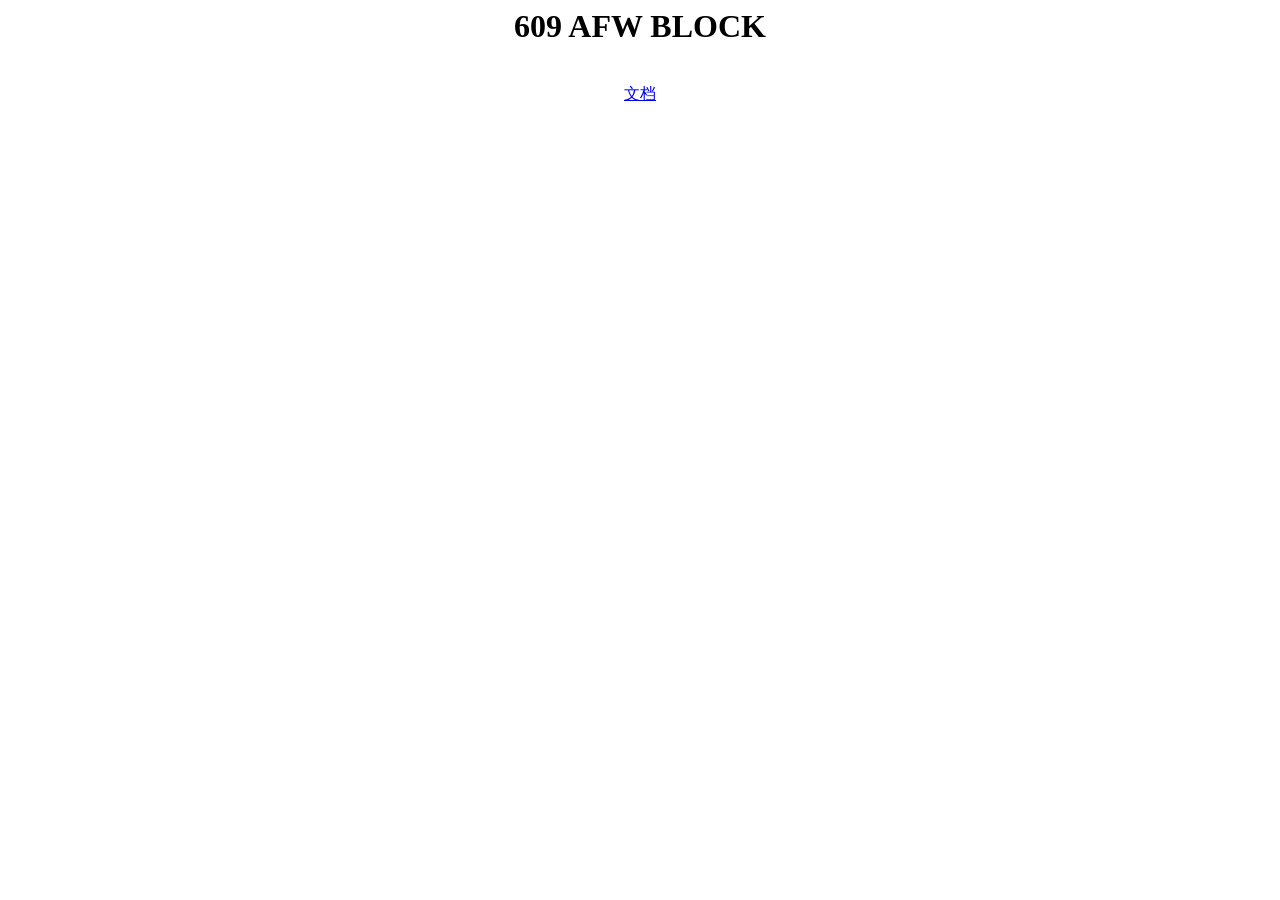
<file: lib/angular.js/angular-1.0.2/docs/partials/api/index.html>
<html>
<head><title>609 afw block</title>
<meta http-equiv="Content-Type" content="text/html; charset=UTF-8" />
</head>
<body bgcolor="white">
<center><h1>609 AFW BLOCK</h1><br>
<a href="http://sae.sina.com.cn/doc/php/afw.html">文档</a></center>
</file>
